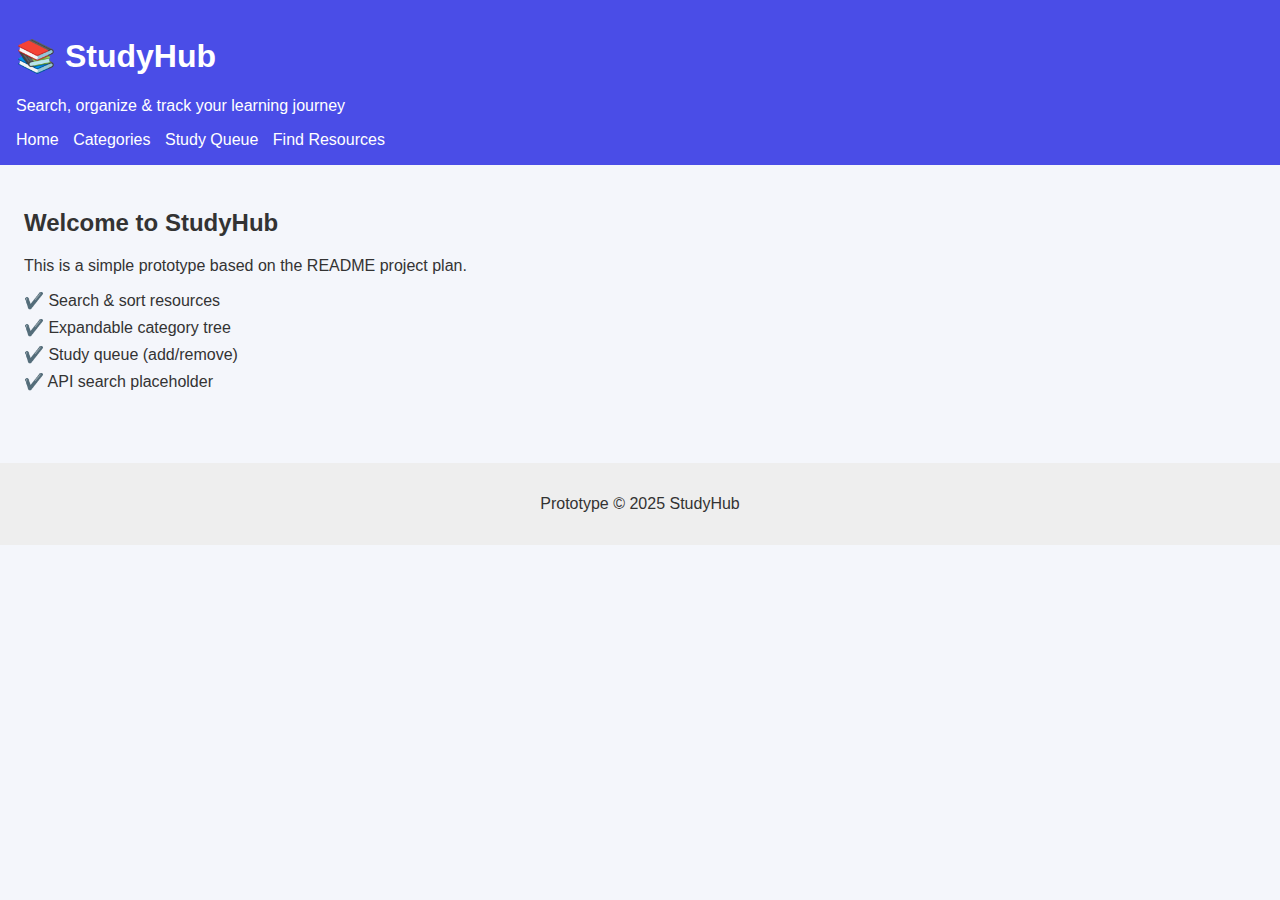
<file: index.html>
<!DOCTYPE html>
<html lang="en">
<head>
  <meta charset="UTF-8" />
  <meta name="viewport" content="width=device-width, initial-scale=1.0" />
  <title>StudyHub – Prototype</title>
  <link rel="stylesheet" href="style.css" />
</head>
<body>
  <header>
    <h1>📚 StudyHub</h1>
    <p class="tagline">Search, organize & track your learning journey</p>
    <nav>
      <a href="index.html">Home</a>
      <a href="categories.html">Categories</a>
      <a href="queue.html">Study Queue</a>
      <a href="search.html">Find Resources</a>
    </nav>
  </header>

  <main>
    <section>
      <h2>Welcome to StudyHub</h2>
      <p>
        This is a simple prototype based on the README project plan.
      </p>
      <ul>
        <li>✔️ Search & sort resources</li>
        <li>✔️ Expandable category tree</li>
        <li>✔️ Study queue (add/remove)</li>
        <li>✔️ API search placeholder</li>
      </ul>
    </section>
  </main>

  <footer>
    <p>Prototype © 2025 StudyHub</p>
  </footer>
</body>
</html>
</file>
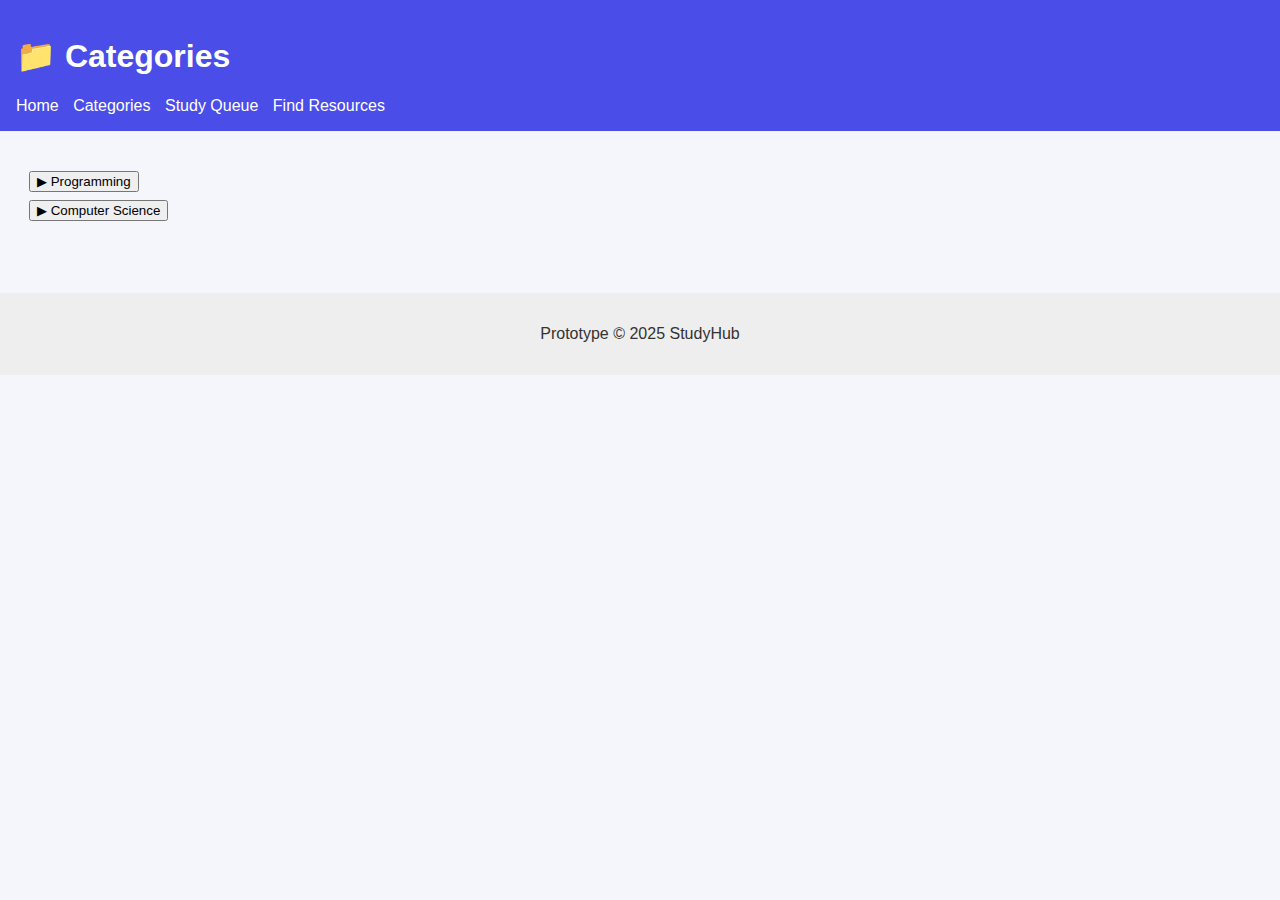
<file: categories.html>
<!DOCTYPE html>
<html lang="en">
<head>
  <meta charset="UTF-8" />
  <meta name="viewport" content="width=device-width, initial-scale=1.0" />
  <title>StudyHub – Categories</title>
  <link rel="stylesheet" href="style.css" />
</head>
<body>
  <header>
    <h1>📁 Categories</h1>
    <nav>
      <a href="index.html">Home</a>
      <a href="categories.html">Categories</a>
      <a href="queue.html">Study Queue</a>
      <a href="search.html">Find Resources</a>
    </nav>
  </header>

  <main>
    <ul id="categoryTree">
      <li>
        <button onclick="toggle(this)">▶ Programming</button>
        <ul class="hidden">
          <li>JavaScript</li>
          <li>React</li>
        </ul>
      </li>
      <li>
        <button onclick="toggle(this)">▶ Computer Science</button>
        <ul class="hidden">
          <li>Algorithms</li>
          <li>Data Structures</li>
        </ul>
      </li>
    </ul>
  </main>

  <footer><p>Prototype © 2025 StudyHub</p></footer>
  <script src="script.js"></script>
</body>
</html>
</file>
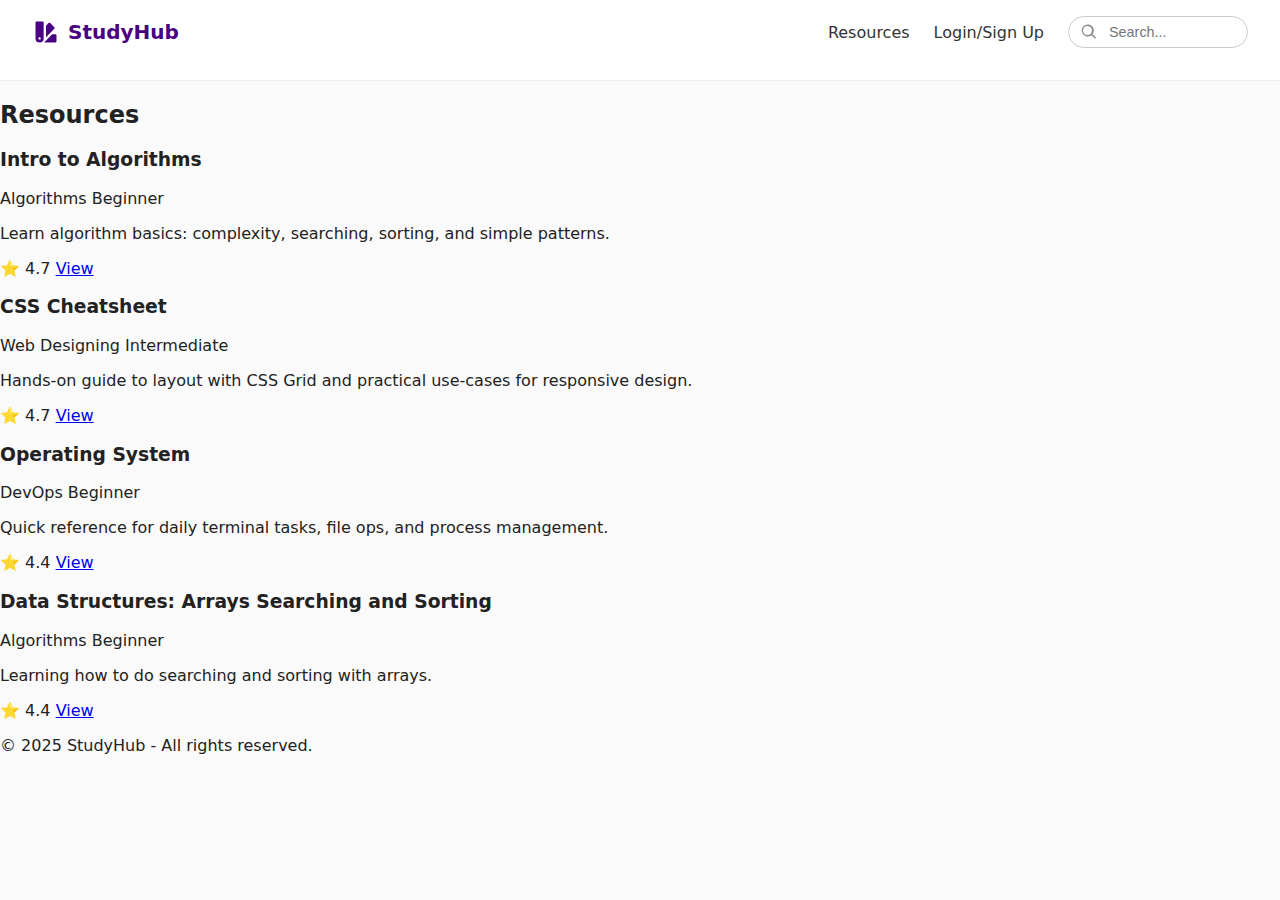
<file: homepage.html>
<!DOCTYPE html>
<html lang="en">
<head>
    <meta charset="UTF-8">
    <meta http-equiv="X-UA-Compatible" content="IE=7">
    <meta name="viewport" content="width=device-width, initial-scale=1.0">
    <title>StudyHub</title>
    <link rel="stylesheet" href="styling/homepage.css">
</head>
<body>
    <!-- HEADER SECTION - logo (text + icon), nav links, search box -->
    <header class="site-header">
        <a href="homepage.html" class="logo" aria-label="StudyHub Home">
            <svg class="w-6 h-6 text-gray-800 dark:text-white" aria-hidden="true" xmlns="http://www.w3.org/2000/svg" width="24" height="24" viewBox="0 0 24 24">
            <path d="M20 14h-2.722L11 20.278a5.511 5.511 0 0 1-.9.722H20a1 1 0 0 0 1-1v-5a1 1 0 0 0-1-1ZM9 3H4a1 1 0 0 0-1 1v13.5a3.5 3.5 0 1 0 7 0V4a1 1 0 0 0-1-1ZM6.5 18.5a1 1 0 1 1 0-2 1 1 0 0 1 0 2ZM19.132 7.9 15.6 4.368a1 1 0 0 0-1.414 0L12 6.55v9.9l7.132-7.132a1 1 0 0 0 0-1.418Z"/>
            </svg>
            <span>StudyHub</span>
        </a>
        
        <!-- Main Navigation -->
        <nav class="main-nav" aria-label="Main Navigation">
            <ul>
                <li><a href="#resource-heading">Resources</a></li>
                <li><a href="authentication.html" target="_blank">Login/Sign Up</a></li>
                <li>
                    <div class="search-box">
                        <!-- SVG icon for search -->
                        <svg xmlns="http://www.w3.org/2000/svg" viewBox="0 0 24 24"
                            width="18" height="18" fill="currentColor" aria-hidden="true" class="search-icon">
                            <path d="M10 2a8 8 0 105.293 14.293l4.707 4.707 1.414-1.414-4.707-4.707A8 8 0 0010 2zm0 2a6 6 0 110 12A6 6 0 0110 4z"/>
                        </svg>
                        <input type="text" name="searchBar" id="searchBar" placeholder="Search...">
                    </div>
                </li>
            </ul>
        </nav>
    </header>

    <!-- MAIN CONTENT - resource cards container -->
    <main class="site-main">
        <!-- visible section heading -->
        <section class="resources" aria-labelledby="resource-heading">
            <h2 id="resource-heading" class="section-title">Resources</h2>
            
            <!-- grid container for cards -->
             <div class="cards-grid">
                <!-- card 1 -->
                 <article class="card">
                    <header class="card-header">
                        <h3 class="card-title">Intro to Algorithms</h3>
                        <div class="card-meta">
                            <span class="category">Algorithms</span>
                            <span class="difficulty">Beginner</span>
                        </div>
                    </header>
                    <p class="card-desc">Learn algorithm basics: complexity, searching, sorting, and simple patterns.</p>
                    <footer class="card-footer">
                        <span class="rating" aria-hidden="true">⭐ 4.7</span>
                        <a class="card-cta" href="#">View</a>
                    </footer>
                 </article>
                 
                 <!-- card 2 -->
                 <article class="card">
                    <header class="card-header">
                        <h3 class="card-title">CSS Cheatsheet</h3>
                        <div class="card-meta">
                            <span class="category">Web Designing</span>
                            <span class="difficulty">Intermediate</span>
                        </div>
                    </header>
                    <p class="card-desc">Hands-on guide to layout with CSS Grid and practical use-cases for responsive design.</p>
                    <footer class="card-footer">
                        <span class="rating" aria-hidden="true">⭐ 4.7</span>
                        <a class="card-cta" href="#">View</a>
                    </footer>
                 </article>

                 <!-- card 3 -->
                 <article class="card">
                    <header class="card-header">
                        <h3 class="card-title">Operating System</h3>
                        <div class="card-meta">
                            <span class="category">DevOps</span>
                            <span class="difficulty">Beginner</span>
                        </div>
                    </header>
                    <p class="card-desc">Quick reference for daily terminal tasks, file ops, and process management.</p>
                    <footer class="card-footer">
                        <span class="rating" aria-hidden="true">⭐ 4.4</span>
                        <a class="card-cta" href="#">View</a>
                    </footer>
                 </article>

                 <!-- card 4 -->
                 <article class="card">
                    <header class="card-header">
                        <h3 class="card-title">Data Structures: Arrays Searching and Sorting</h3>
                        <div class="card-meta">
                            <span class="category">Algorithms</span>
                            <span class="difficulty">Beginner</span>
                        </div>
                    </header>
                    <p class="card-desc">Learning how to do searching and sorting with arrays.</p>
                    <footer class="card-footer">
                        <span class="rating" aria-hidden="true">⭐ 4.4</span>
                        <a class="card-cta" href="#">View</a>
                    </footer>
                 </article>
             </div> <!-- /.cards-grid -->
        </section>
    </main>

    <!-- FOOTER -->
    <footer class="site-footer">
        <p>&copy; 2025 StudyHub - All rights reserved.</p>
    </footer>
</body>
</html>
</file>
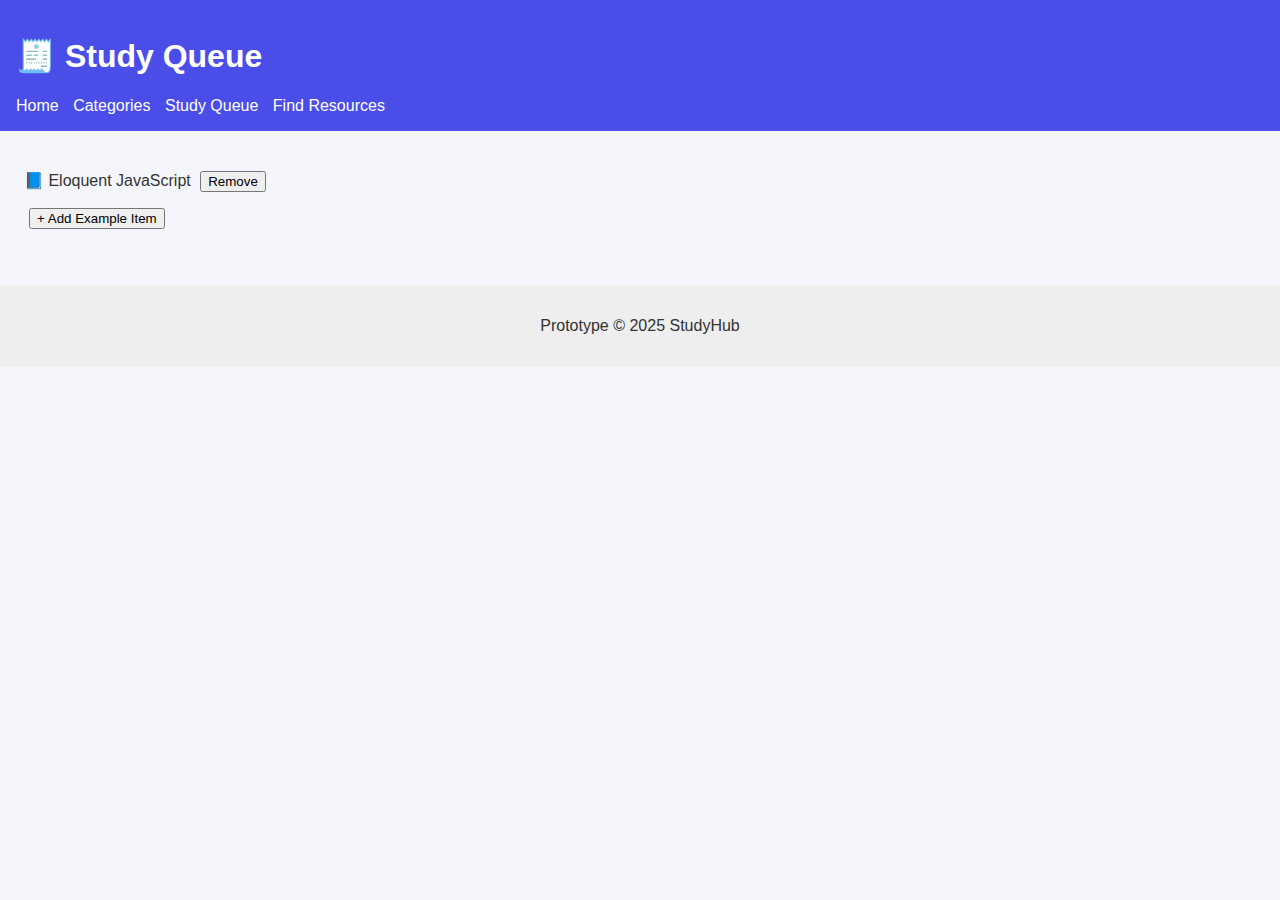
<file: queue.html>
<!DOCTYPE html>
<html lang="en">
<head>
  <meta charset="UTF-8" />
  <meta name="viewport" content="width=device-width, initial-scale=1.0" />
  <title>StudyHub – Queue</title>
  <link rel="stylesheet" href="style.css" />
</head>
<body>
  <header>
    <h1>🧾 Study Queue</h1>
    <nav>
      <a href="index.html">Home</a>
      <a href="categories.html">Categories</a>
      <a href="queue.html">Study Queue</a>
      <a href="search.html">Find Resources</a>
    </nav>
  </header>

  <main>
    <ul id="queueList">
      <li>📘 Eloquent JavaScript <button onclick="removeItem(this)">Remove</button></li>
    </ul>
    <button onclick="addItem()">+ Add Example Item</button>
  </main>

  <footer><p>Prototype © 2025 StudyHub</p></footer>
  <script src="script.js"></script>
</body>
</html>
</file>
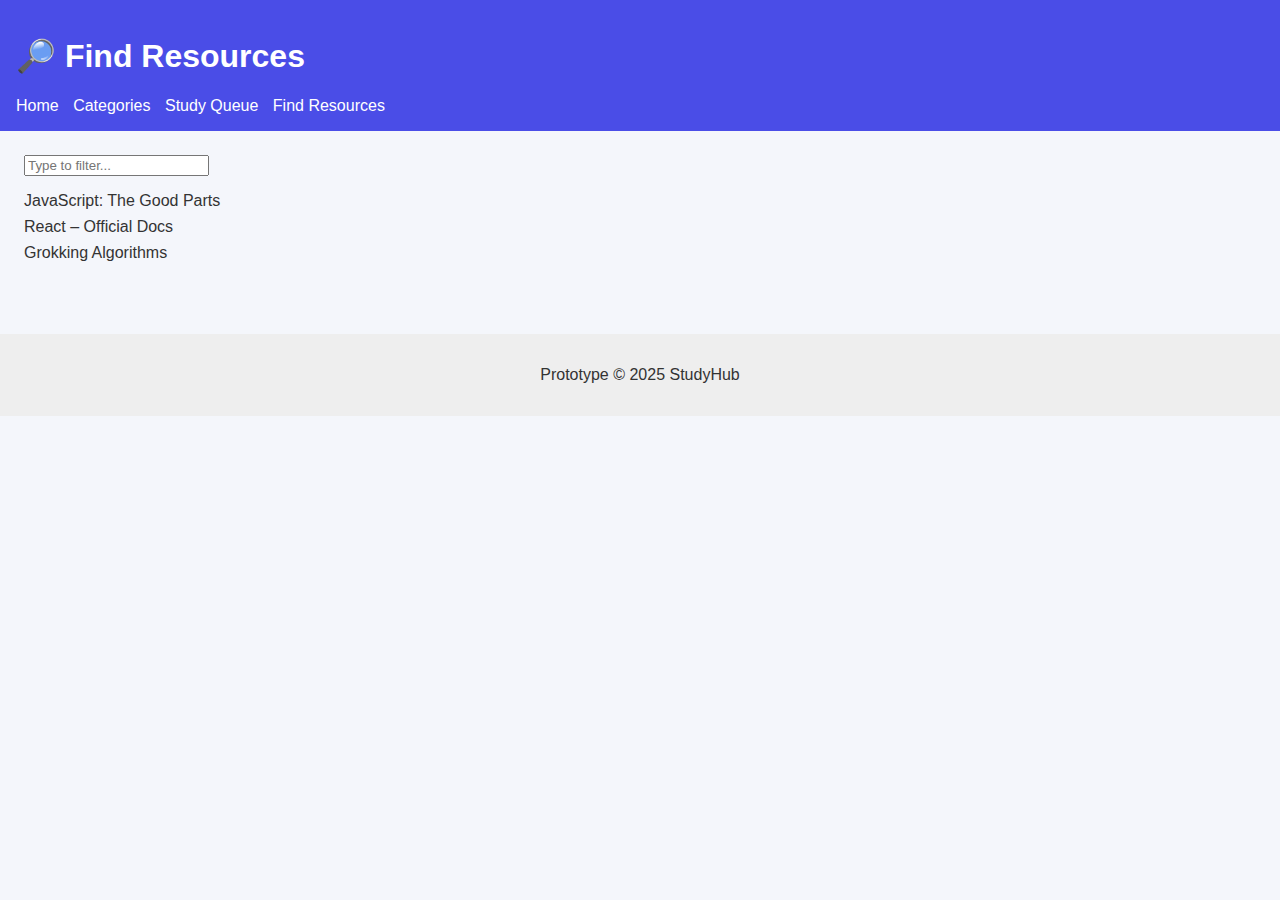
<file: search.html>
<!DOCTYPE html>
<html lang="en">
<head>
  <meta charset="UTF-8" />
  <meta name="viewport" content="width=device-width, initial-scale=1.0" />
  <title>StudyHub – Search</title>
  <link rel="stylesheet" href="style.css" />
</head>
<body>
  <header>
    <h1>🔎 Find Resources</h1>
    <nav>
      <a href="index.html">Home</a>
      <a href="categories.html">Categories</a>
      <a href="queue.html">Study Queue</a>
      <a href="search.html">Find Resources</a>
    </nav>
  </header>

  <main>
    <input id="searchBox" placeholder="Type to filter..." />
    <ul id="resourceList">
      <li data-title="javascript">JavaScript: The Good Parts</li>
      <li data-title="react">React – Official Docs</li>
      <li data-title="algorithms">Grokking Algorithms</li>
    </ul>
  </main>

  <footer><p>Prototype © 2025 StudyHub</p></footer>
  <script src="script.js"></script>
</body>
</html>
</file>
<file: style.css>
body {
  font-family: Arial, sans-serif;
  margin: 0;
  background: #f4f6fb;
  color: #333;
}
header {
  background: #4a4de7;
  color: white;
  padding: 1em;
}
header nav a {
  color: white;
  margin-right: 10px;
  text-decoration: none;
}
header nav a:hover { text-decoration: underline; }
main { padding: 1.5em; }
footer {
  text-align: center;
  padding: 1em;
  background: #eee;
  margin-top: 2em;
}
.hidden { display: none; }
button { cursor: pointer; margin-left: 5px; }
ul { list-style: none; padding: 0; }
li { margin: .5em 0; }
</file>
<file: styling/homepage.css>
/*
- common pattern style: logo on the left, nav links on the right
- display: flex; makes it easy to align the logo and navigation, & the ul in nav side by side
- for the search box: The icon sits inside the input (on the left), and the extra left padding ensures the text doesn’t overlap the icon.
*/

/* --------- Basic reset & typography (Step 0) --------- */
* {
	box-sizing: border-box;
}
html, body {
	margin: 0;
	padding: 0;
	height: 100%;
}
body {
	font-family: system-ui, -apple-system, "Segoe UI", Roboto, "Helvetica Neue", Arial;
	color: #222;
	background: #fafafa;
}

/* Utility: visually-hidden (for screen-reader-only text) */
.sr-only {
	position: absolute !important;
	width: 1px;
    height: 1px;
	padding: 0;
    margin: -1px;
    overflow: hidden;
    clip: rect(0,0,0,0);
    border: 0;
}

/* ========== HEADER LAYOUT ========== */
.site-header {
    display: flex; 
    justify-content: space-between; /* Logo left, nav right */
    align-items: center;
    padding: 1rem 2rem /*top & bottom spacing*/ 2rem /*left & right spacing*/;
    background: #fff;
    border-bottom: 1px solid #eee;   /* subtle divider */
}
header a{
    text-decoration: none; /* used for all the a tags in header section*/
}

/* ========== LOGO ========== */
.logo{
    display: flex;
    align-items: center;
    gap: 0.5rem;
    font-size: 1.25rem;
    font-weight: 700;
    text-decoration: none;
    color: #4b0082;
}
.logo svg{
    width: 28px;
    height: 28px;
    fill: currentColor;  /* Brand color */
}

/* ========== NAVIGATION ========== */
nav ul{
    display: flex;
    align-items: center;
    list-style: none;
    gap: 1.5rem;
    margin: 0;
    padding: 0;
}
nav ul li{
    display: flex;
    align-items: center;
}
nav a{
    color: #333;
    font-weight: 500;
    transition: color 0.3s ease;
}
nav a:hover {
    color: #0077cc;  /* hover highlight */
}

/* ========== SEARCH BOX ========== */
.search-box{  /* Container for ixon + input */
    position: relative;
    display: flex;
    align-items: center;
}
.search-icon {
    position: absolute;
    left: 12px;
    fill: #888;
    pointer-events: none; /* not clickable */
}

/* Style the input itself */
#searchBar {
    padding: 0.5rem 1rem 0.5rem 2.5rem; /* extra left padding for icon */
    border: 1px solid #ccc;
    border-radius: 20px;
    font-size: 0.9rem;
    outline: none;
    transition: all 0.3s ease;
    width: 180px; /* set a clean width */
    height: 32px;  /* aligns with links */
}

/* Focus effect */
#searchBar:focus {
    border-color: #0077cc;
    box-shadow: 0 0 5px rgba(0, 119, 204, 0.4);
}
</file>
